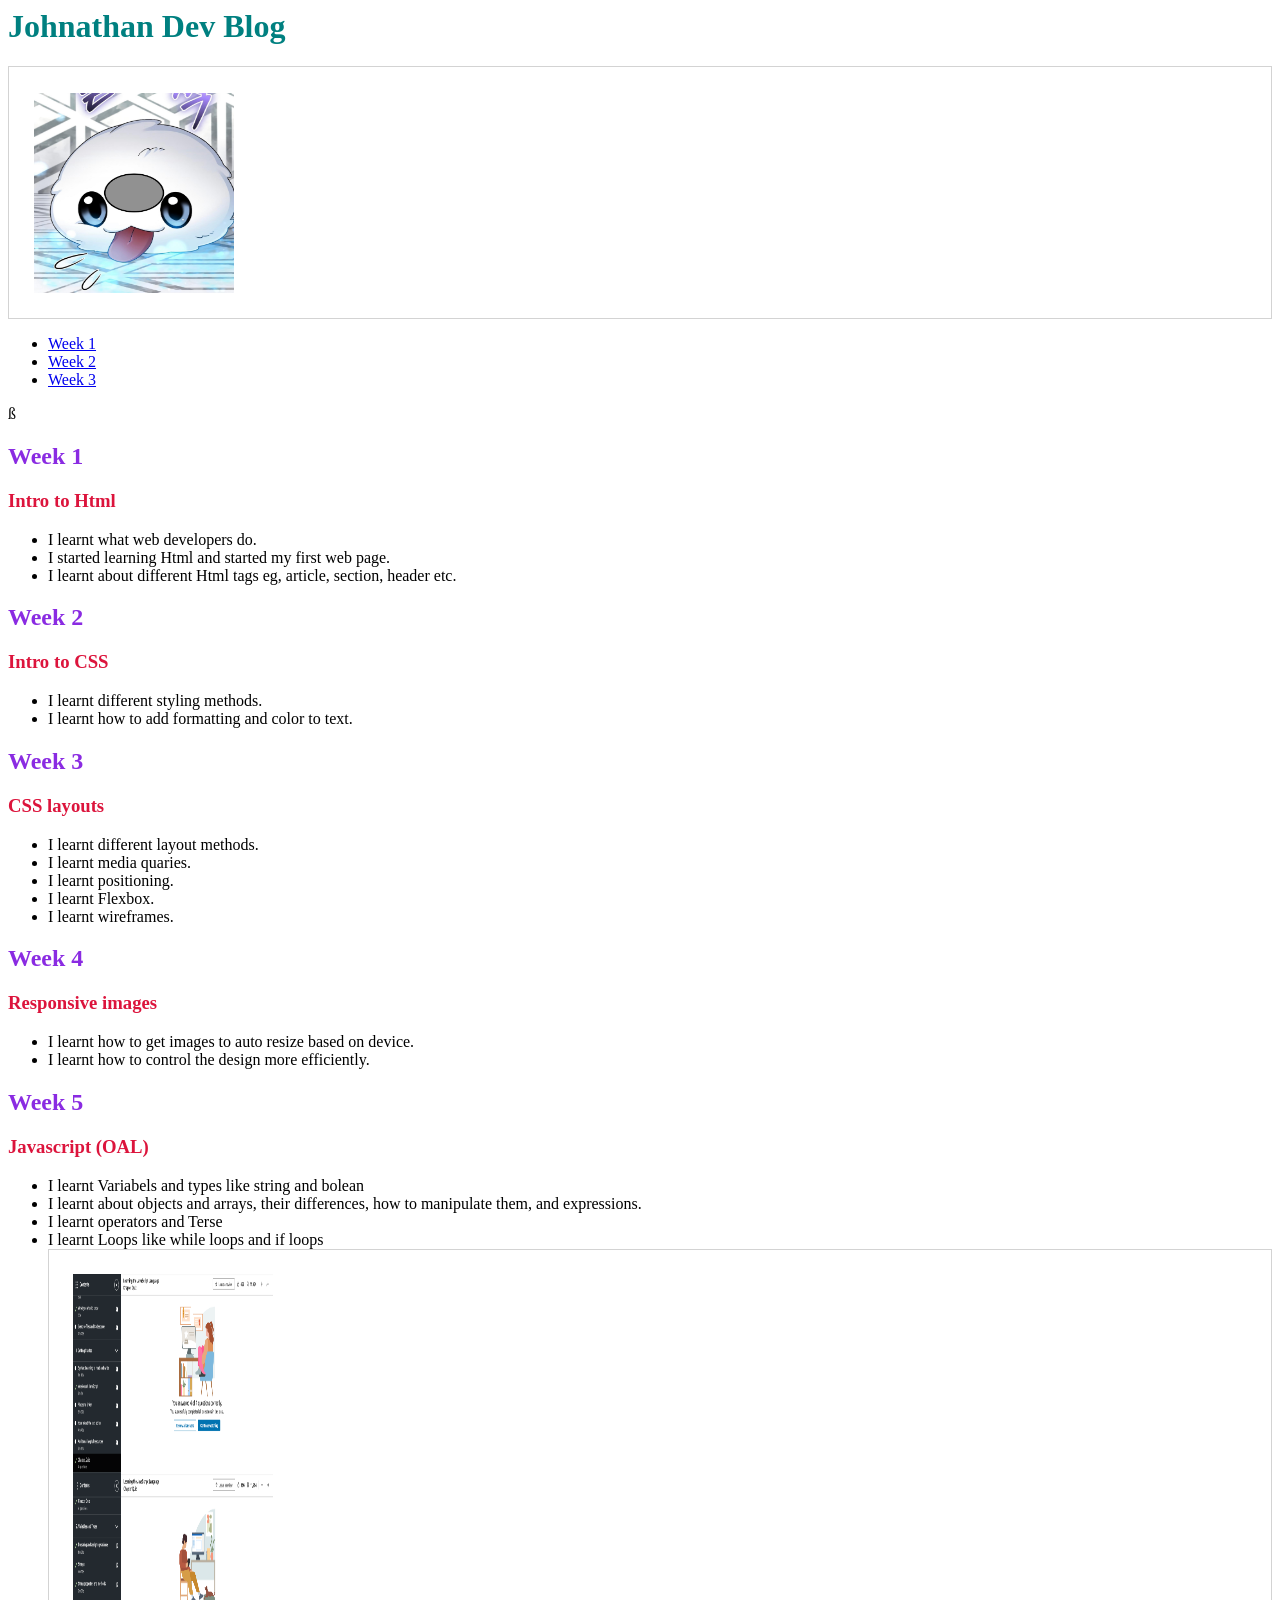
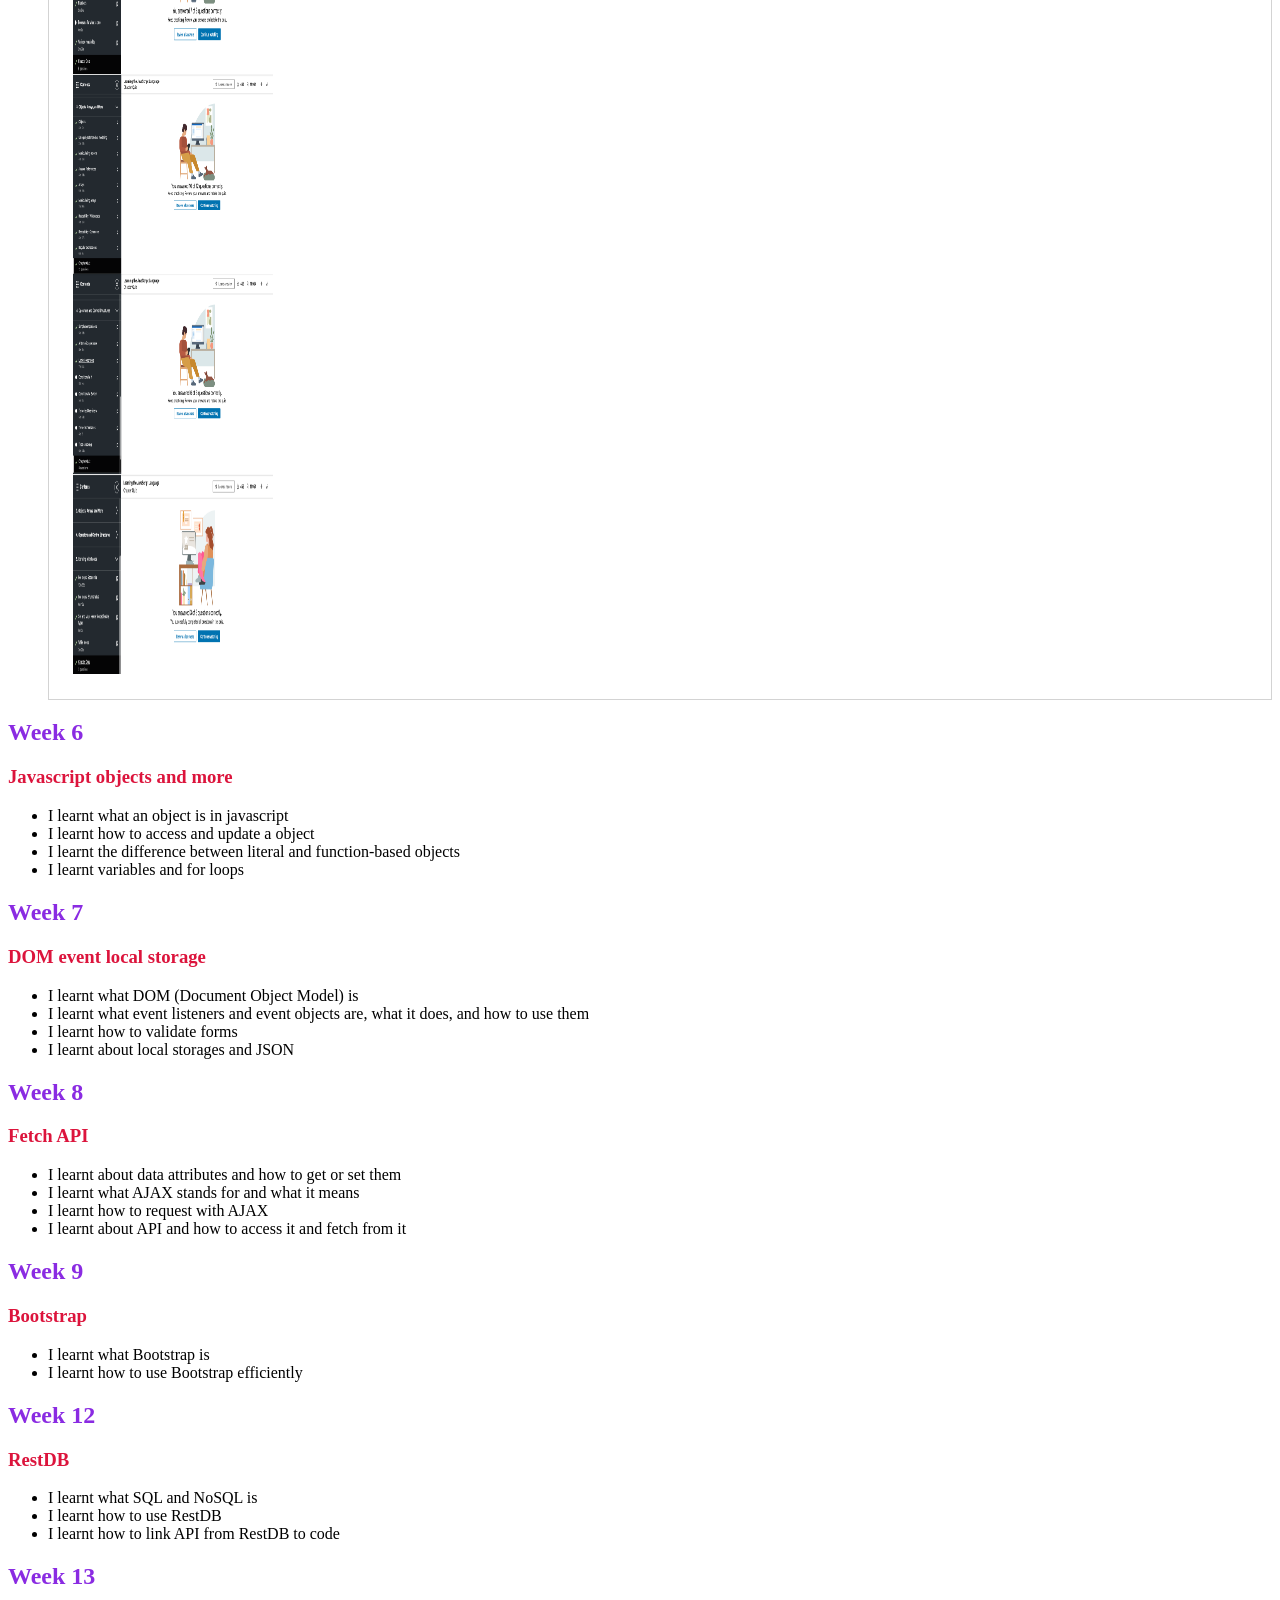
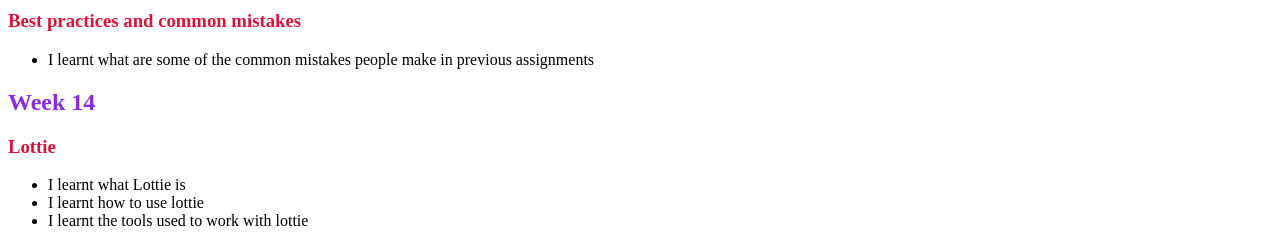
<file: index.html>
<html>
    <head>
        <title>Johnathan Web Dev Blog</title>
        <link rel="stylesheet" href="Style for Blog.css" type="text/css">
    </head>
    <body>
        <h1> Johnathan Dev Blog </h1>
        <div class="container, flex-item">
            <img src="Poi.jpeg" height="200" width="200">
        </div>
        <ul>
            <li><a href="#">Week 1</a></li>
            <li><a href="#">Week 2</a></li>
            <li><a href="#">Week 3</a></li>
        </ul>ß

        <section>
            <h2> Week 1 </h2>
            <h3> Intro to Html </h3>
            <ul>
                <li> I learnt what web developers do. </li>
                <li> I started learning Html and started my first web page. </li>
                <li> I learnt about different Html tags eg, article, section, header etc. </li>
            </ul>
        </section>

        <section>
            <h2> Week 2 </h2>
            <h3> Intro to CSS </h3>
            <ul>
                <li> I learnt different styling methods. </li>
                <li> I learnt how to add formatting and color to text. </li>
            </ul>
        </section>

        <section>
            <h2> Week 3 </h2>
            <h3> CSS layouts </h3>
            <ul>
                <li> I learnt different layout methods. </li>
                <li> I learnt media quaries. </li>
                <li> I learnt positioning. </li>
                <li> I learnt Flexbox. </li>
                <li> I learnt wireframes. </li>
            </ul>
        </section>

        <section>
            <h2> Week 4 </h2>
            <h3> Responsive images </h3>
            <ul>
                <li> I learnt how to get images to auto resize based on device. </li>
                <li> I learnt how to control the design more efficiently. </li>
            </ul>
        </section>

        <section>
            <h2> Week 5 </h2>
            <h3> Javascript (OAL) </h3>
            <ul>
                <li> I learnt Variabels and types like string and bolean </li>
                <li> I learnt about objects and arrays, their differences, how to manipulate them, and expressions. </li>
                <li> I learnt operators and Terse </li>
                <li> I learnt Loops like while loops and if loops </li>
                <div class="container, flex-item">
                    <img src="Quiz_1.png" height="200" width="200">
                    <img src="Quiz_2.png" height="200" width="200">
                    <img src="Quiz_3.png" height="200" width="200">
                    <img src="Quiz_4.png" height="200" width="200">
                    <img src="Quiz_5.png" height="200" width="200">
                </div>
            </ul>
        </section>

        <section>
            <h2> Week 6 </h2>
            <h3> Javascript objects and more </h3>
            <ul>
                <li> I learnt what an object is in javascript </li>
                <li> I learnt how to access and update a object </li>
                <li> I learnt the difference between literal and function-based objects </li>
                <li> I learnt variables and for loops </li>
            </ul>
        </section>

        <section>
            <h2> Week 7 </h2>
            <h3> DOM event local storage </h3>
            <ul>
                <li> I learnt what DOM (Document Object Model) is </li>
                <li> I learnt what event listeners and event objects are, what it does, and how to use them</li>
                <li> I learnt how to validate forms </li>
                <li> I learnt about local storages and JSON </li>
            </ul>
        </section>

        <section>
            <h2> Week 8 </h2>
            <h3> Fetch API </h3>
            <ul>
                <li> I learnt about data attributes and how to get or set them </li>
                <li> I learnt what AJAX stands for and what it means </li>
                <li> I learnt how to request with AJAX </li>
                <li> I learnt about API and how to access it and fetch from it </li>
            </ul>
        </section>

        <section>
            <h2> Week 9 </h2>
            <h3> Bootstrap </h3>
            <ul>
                <li> I learnt what Bootstrap is </li>
                <li> I learnt how to use Bootstrap efficiently</li>
            </ul>
        </section>
        
        <section>
            <h2> Week 12 </h2>
            <h3> RestDB </h3>
            <ul>
                <li> I learnt what SQL and NoSQL is </li>
                <li> I learnt how to use RestDB</li>
                <li> I learnt how to link API from RestDB to code </li>
            </ul>
        </section>

        <section>
            <h2> Week 13 </h2>
            <h3> Best practices and common mistakes </h3>
            <ul>
                <li> I learnt what are some of the common mistakes people make in previous assignments </li>
            </ul>
        </section>

        <section>
            <h2> Week 14 </h2>
            <h3> Lottie </h3>
            <ul>
                <li> I learnt what Lottie is </li>
                <li> I learnt how to use lottie</li>
                <li> I learnt the tools used to work with lottie </li>
            </ul>
        </section>

    </body>
</html>
</file>
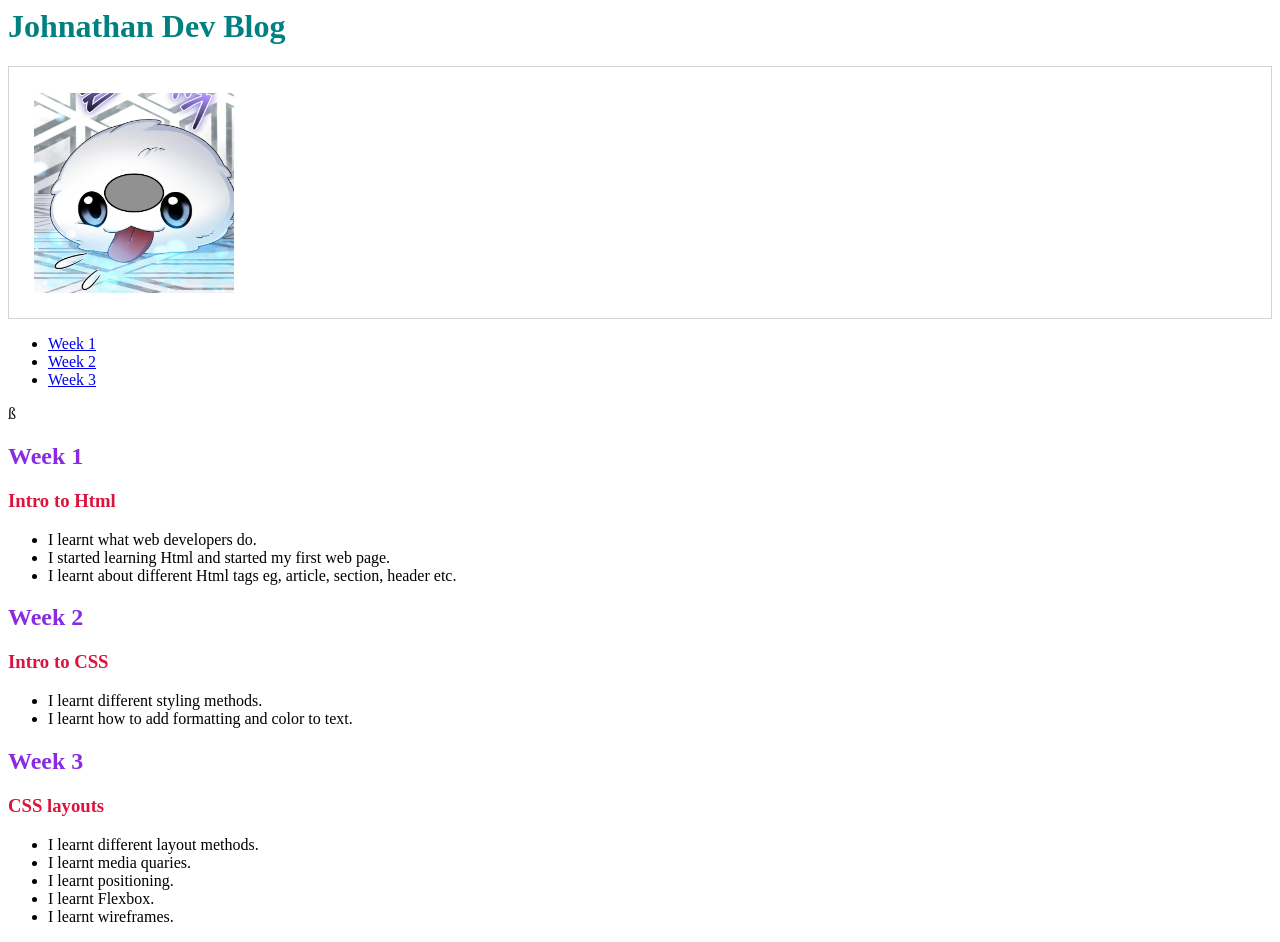
<file: CA2 Dev Blog.html>
<html>
    <head>
        <title>Johnathan Web Dev Blog</title>
        <link rel="stylesheet" href="Style for Blog.css" type="text/css">
    </head>
    <body>
        <h1> Johnathan Dev Blog </h1>
        <div class="container, flex-item">
            <img src="Poi.jpeg" height="200" width="200">
        </div>
        <ul>
            <li><a href="#">Week 1</a></li>
            <li><a href="#">Week 2</a></li>
            <li><a href="#">Week 3</a></li>
        </ul>ß

        <section>
            <h2> Week 1 </h2>
            <h3> Intro to Html </h3>
            <ul>
                <li> I learnt what web developers do. </li>
                <li> I started learning Html and started my first web page. </li>
                <li> I learnt about different Html tags eg, article, section, header etc. </li>
            </ul>
        </section>

        <section>
            <h2> Week 2 </h2>
            <h3> Intro to CSS </h3>
            <ul>
                <li> I learnt different styling methods. </li>
                <li> I learnt how to add formatting and color to text. </li>
            </ul>
        </section>

        <section>
            <h2> Week 3 </h2>
            <h3> CSS layouts </h3>
            <ul>
                <li> I learnt different layout methods. </li>
                <li> I learnt media quaries. </li>
                <li> I learnt positioning. </li>
                <li> I learnt Flexbox. </li>
                <li> I learnt wireframes. </li>
            </ul>
        </section>

    </body>
</html>
</file>
<file: Style for Blog.css>
h1{
    color:teal;

}

h2{
    color:blueviolet;

}

h3{
    color:crimson;

}

.container {
    display: flex;
    width: 100%;
    background-color: rgb(255, 255, 255)929;
    flex-wrap: wrap;
}
.flex-item {
    padding: 2%;
    flex-grow: 1;
    flex-basis: 15%;
    display: flex;
    flex-direction: column;
    border: 1px solid #D3D3D3;
}
</file>
